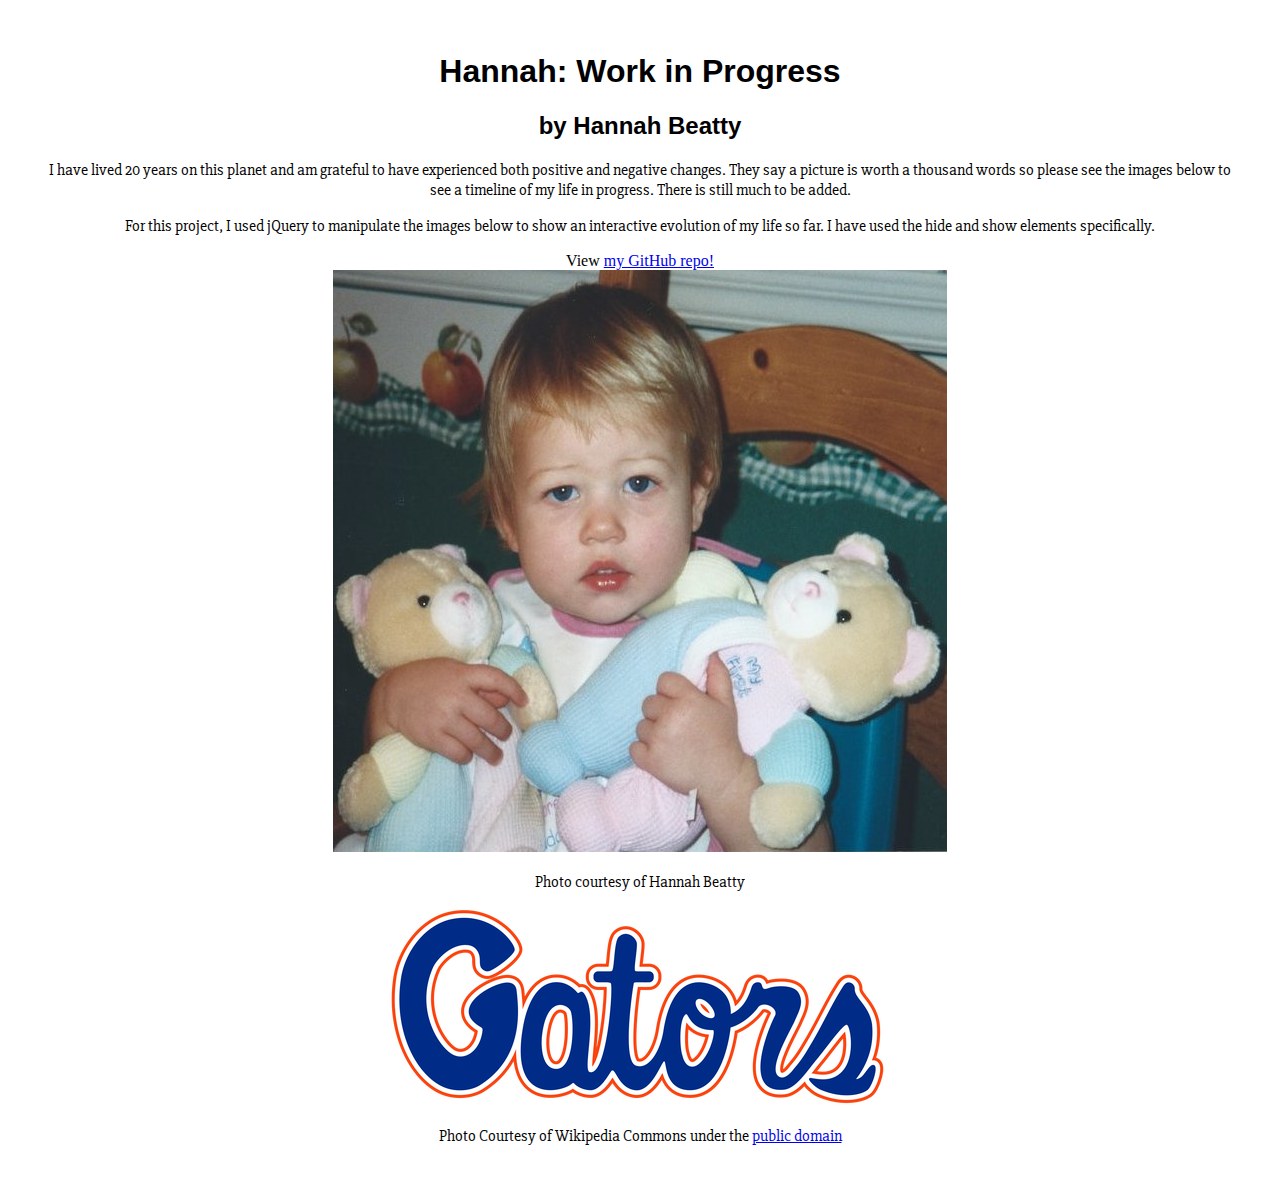
<file: assignment10/index.html>
<!DOCTYPE html>
<html>
<head>
  <meta charset="utf-8">
  <meta name="viewport" content="width=device-width, initial-scale=1">
  <title>Hannah:Work in Progres</title>
  <link href="https://fonts.googleapis.com/css?family=Raleway|Slabo+27px" rel="stylesheet">
  <link rel="stylesheet" href="styles/project.css">
</head>
<body>
  <h1> Hannah: Work in Progress </h1>
  <h2> by Hannah Beatty </h2>

<p> I have lived 20 years on this planet and am grateful to have experienced both positive and negative changes. They say a picture is worth a thousand words so please see the images below to see a timeline of my life in progress. There is still much to be added. </p>

<p> For this project, I used jQuery to manipulate the images below to show an interactive evolution of my life so far. I have used the hide and show elements specifically. </p>

View <a href= "https://github.com/hbeatty18/project10">my GitHub repo!</a>

<div class="babypic">
<img src="images/finalbear.jpg" alt="Hannah (1) with Stuffed Animal"> <p> Photo courtesy of Hannah Beatty</p>
</div>

<div class="recentpic">
<img src="images/recenthanfinal.jpg" alt="Hannah(20) on a parking garage roof"> <p> Photo courtesy of Hannah Beatty </p>
</div>

<div class="collegelogo">
<img src= "images/gatorslogofinal.png" alt="Gators logo"> <p> Photo Courtesy of Wikipedia Commons under the <a href= "https://en.wikipedia.org/wiki/File:Florida_Gators_script_logo.svg"> public domain</a>
</div>

<div class="futurepic">
  <img src= "images/futurefinalfinal.png" alt="New York Times logo"> <p> Photo Courtesy of Wikipedia Commons under the <a href= "https://commons.wikimedia.org/wiki/File:NewYorkTimes.svg">public domain</a>
</div>
<script src= "js/jquery.min.js"></script>
<script src="js/project.js"></script>
</body>
</html>
</file>
<file: assignment10/styles/project.css>
html {
  font-size: 100%;
  padding: 1em;
  margin: 1em;
  text-align: center;
  color: #000000;
  background: #ffffff;

}

h1, h2 {
  font-family: "Raleyway", sans-serif;
}

p {
  font-family: "Slabo 27px", serif;
}

@media screen and (max-width: 670px) {
    html {
      padding: 1em;
      margin: 1em;
    }
    img {
      width: 100%;
    }
}
</file>
